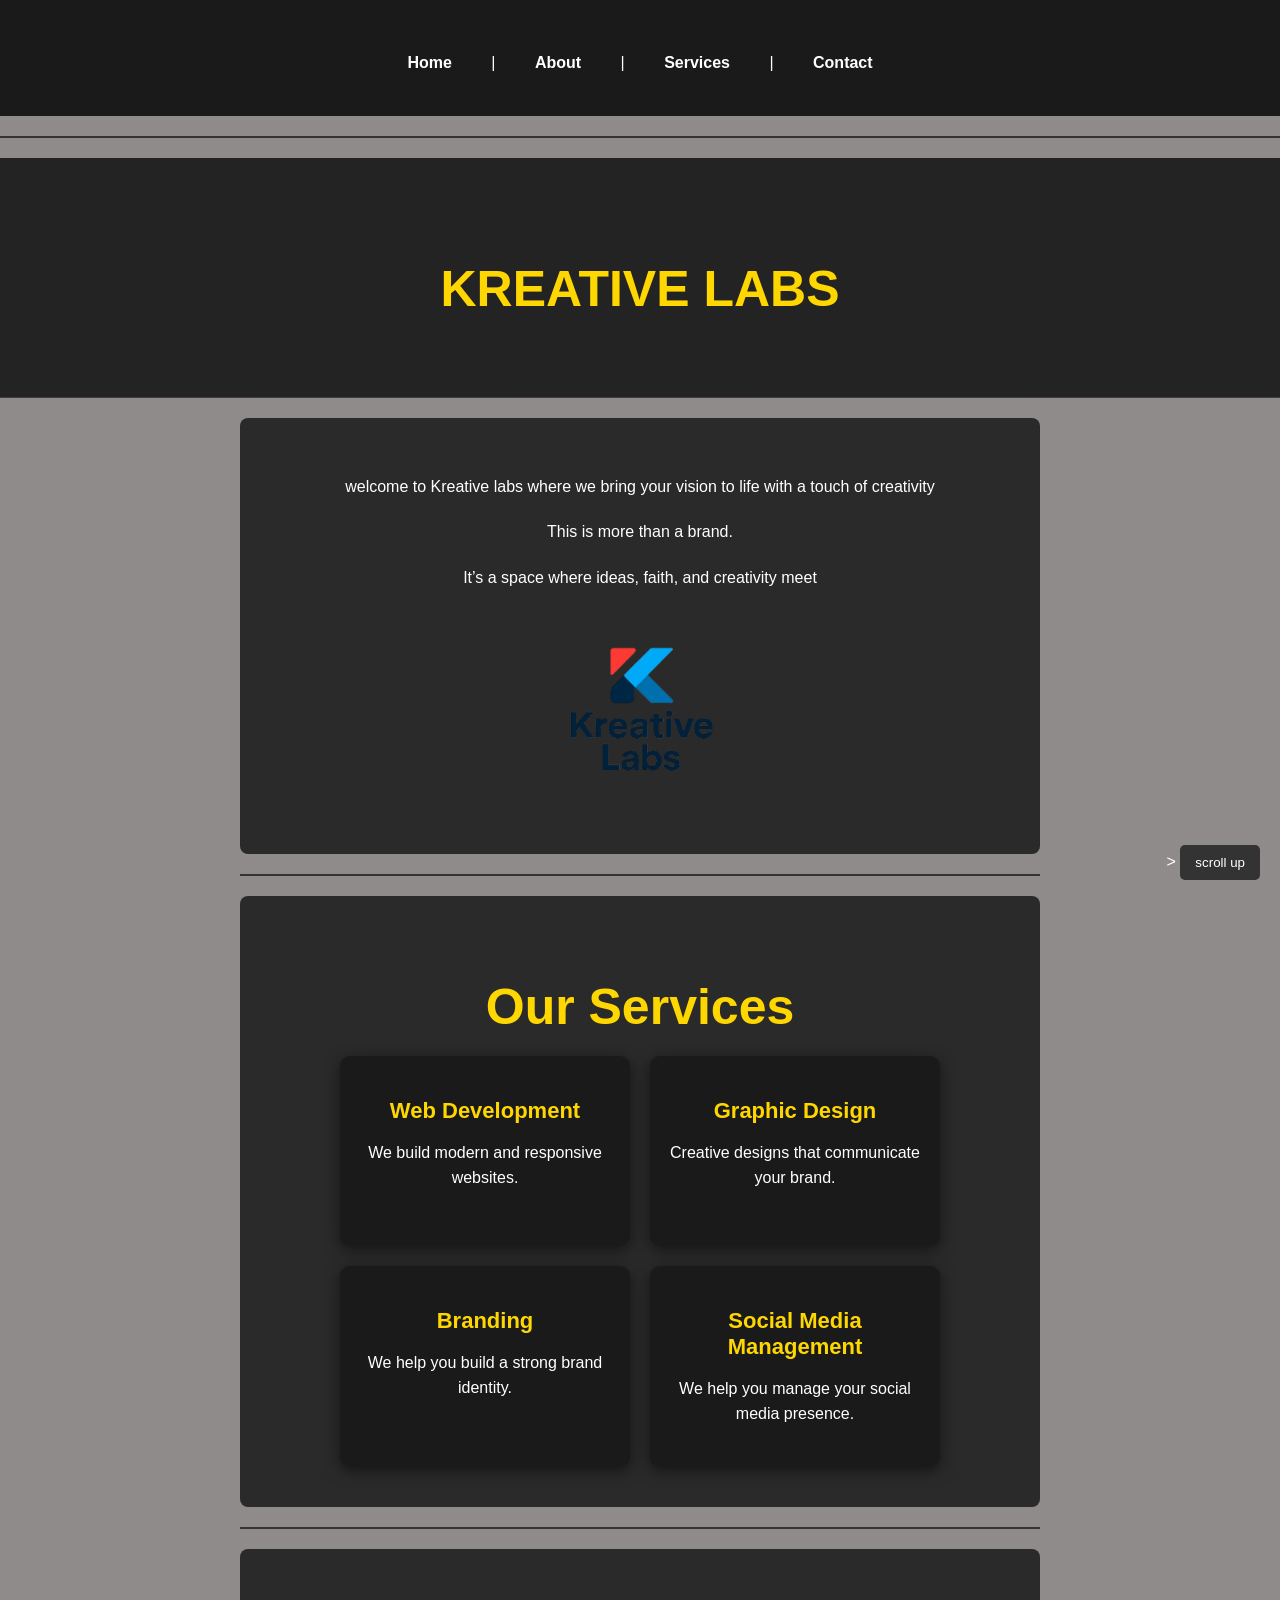
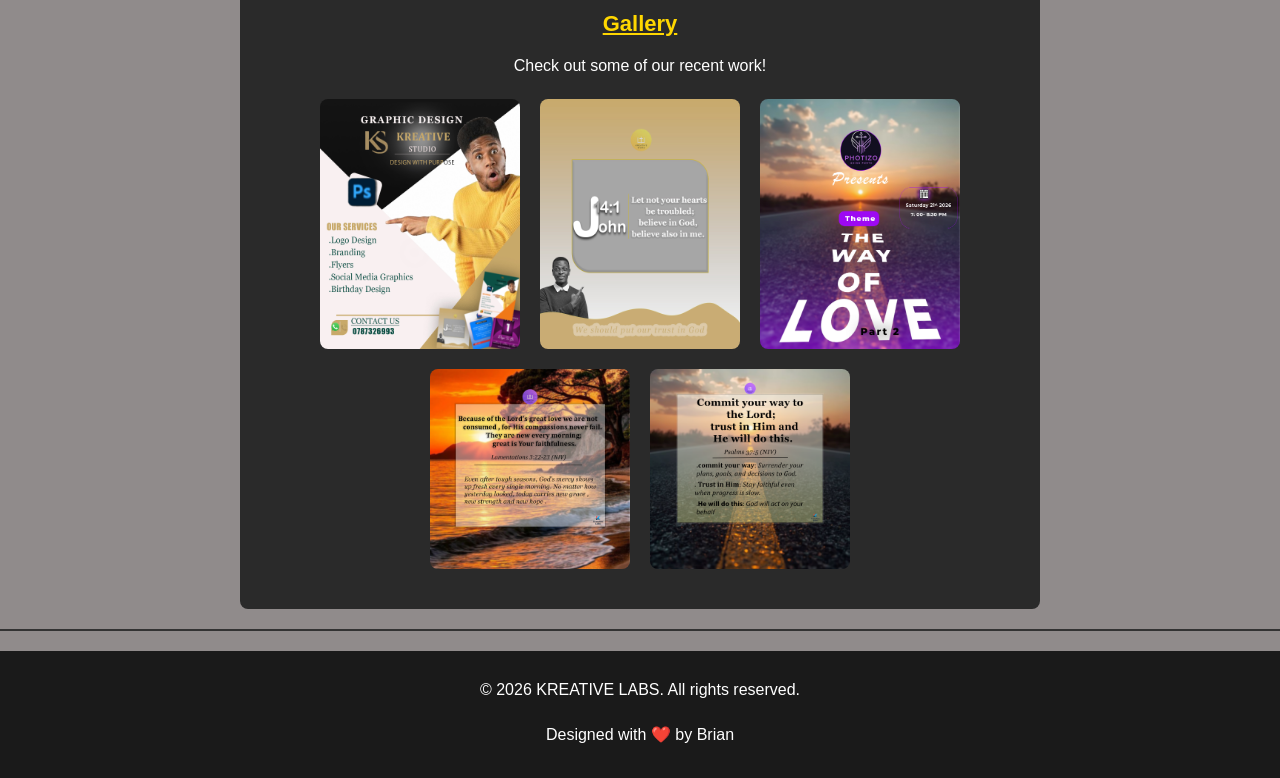
<file: index.html>
<!DOCTYPE html>
<html lang="en">

 <head>
     <meta charset="UTF-8">
     <meta name="author" content="Brian muchiru">
     <meta name="viewport" content="width=device-width, initial-scale=1.0">
     <link rel="icon" href="kreative_labs-removebg-preview.png" type="image/png">
    <title>KREATIVE STUDIO</title>
    </head>

  <!--The body part-->
<body>
   <header>
   <link rel="stylesheet" href="style.css">
     <nav class="active">
              <a href="index.html">Home</a> |
              <a href="about.html">About</a> |
              <a href="services.html">Services</a> |
              <a href="contact.html">Contact</a>
        </nav>
     </header>
     <hr>
     <section class="hero">
      <div class="container">
        <h2>KREATIVE LABS</h2>
      </div>
     </section>
     <main>
        <section>
         <div class="container">
     <p>welcome to Kreative labs where we bring your vision to life with a touch of creativity</p>
     <p>This is more than a brand.</p>
     <p>It’s a space where ideas, faith, and creativity meet</p>
     <img src="kreative_labs-removebg-preview.png" alt="logo" width="200px">
        </div>
        </section>
    <hr>
    <!--services section-->
     <section>
      <div class="container">
       <h2>Our Services</h2>
      <div class="services">
      <div class="card">
        <h3>Web Development</h3>
        <p>We build modern and responsive websites.</p>
      </div>

      <div class="card">
        <h3>Graphic Design</h3>
        <p>Creative designs that communicate your brand.</p>
      </div>

      <div class="card">
        <h3>Branding</h3>
        <p>We help you build a strong brand identity.</p>
      </div>
      <div class="card">
        <h3>Social Media Management</h3>
        <p>We help you manage your social media presence.</p>
      </div>
    </div>

  </div>
         </section>
     <!--gallery section-->
      <hr>
     <section>
      <div class="container">
        <h3><u>Gallery</u></h3>
        <p>Check out some of our recent work!</p>
        <div class="gallery">
        <img src="brand 1.jpg" alt="image" width="200px">
        <img src="John 14.jpg" alt="image" width="200px">
        <img src="photizoo.jpg" alt="image" width="200px">
        <img src="lamentation.png" alt="image" width="200px">
        <img src="psalms 37.png" alt="image" width="200px">
        </div>
      </div>
     </section>
     <div id="scroll-top">>
     <button onclick="window.scrollTo({top: 0, behavior: 'smooth'})">scroll up</button>
     </div>
     </main>
     <hr>
     <footer>
      <div class="container">
         <p>&copy; 2026 KREATIVE LABS. All rights reserved.</p>
         <p>Designed with ❤️ by Brian</p>
      </div>
     </footer>
</body>
</html>
</file>
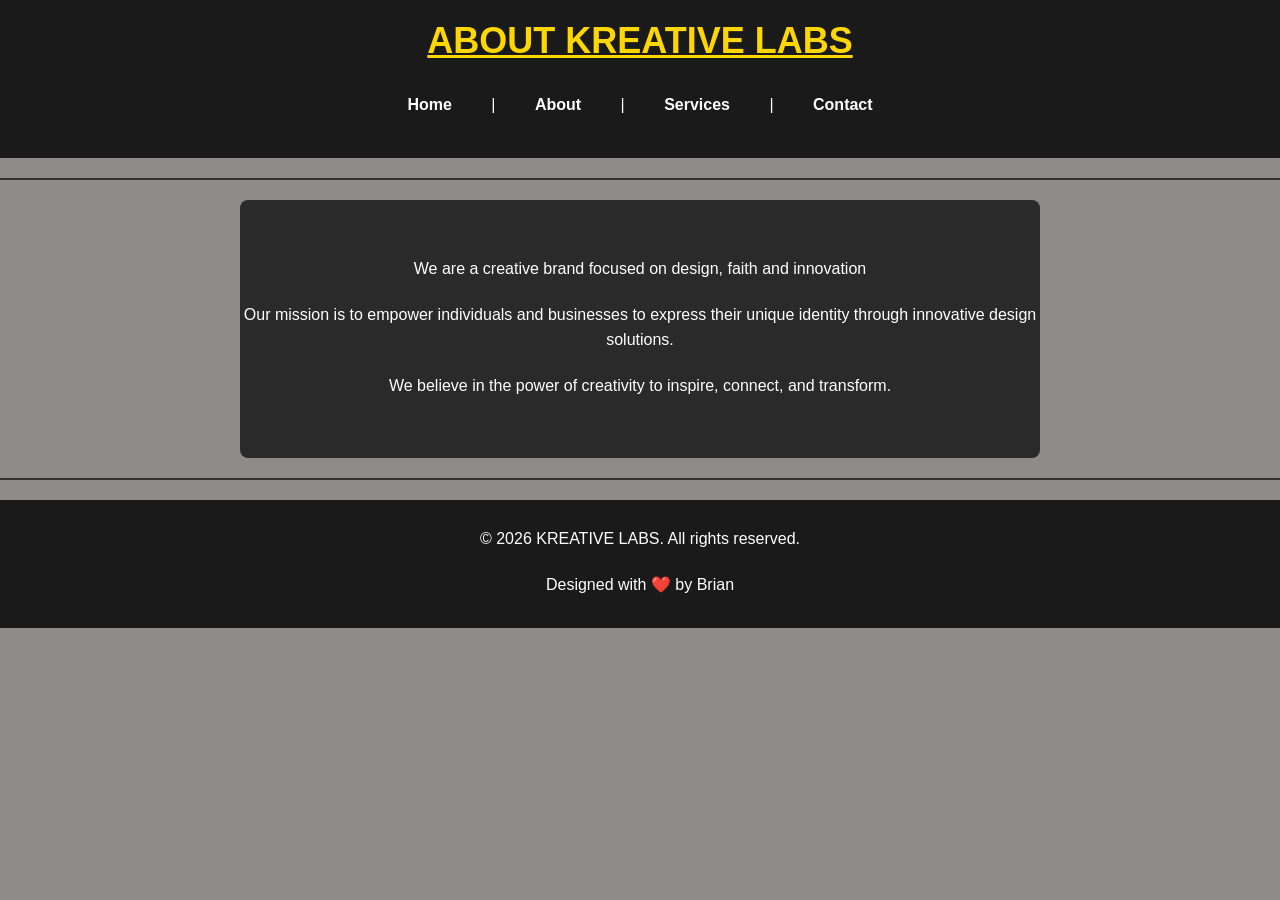
<file: about.html>
<!DOCTYPE html>
<html lang="en">
<!--about html-->
<head>
    <meta charset="UTF-8">
        <meta name="viewport" content="width=device-width, initial-scale=1.0">
    <title>ABOUT US</title>
    
</head>
<!--about section-->
<body>
    
    <header>
        <link rel="stylesheet" href="style.css">
        <h1><u>ABOUT KREATIVE LABS</u></h1>
        <nav>
              <a href="index.html">Home</a> |
              <a href="about.html">About</a> |
              <a href="services.html">Services</a> |
              <a href="contact.html">Contact</a>
        </nav>

    </header>
    <hr>
    <main>
        <section>
            <p>We are a creative brand focused on design, faith and innovation</p>
            <p>Our mission is to empower individuals and businesses to express their 
                unique identity through innovative design solutions.</p>
            <p>We believe in the power of creativity to inspire, connect, and transform.</p>
        </section>
    </main>
    <hr>
    <footer>
        <p>&copy; 2026 KREATIVE LABS. All rights reserved.</p>
        <p>Designed with ❤️ by Brian</p>
    </footer>
</body>
</html>
</file>
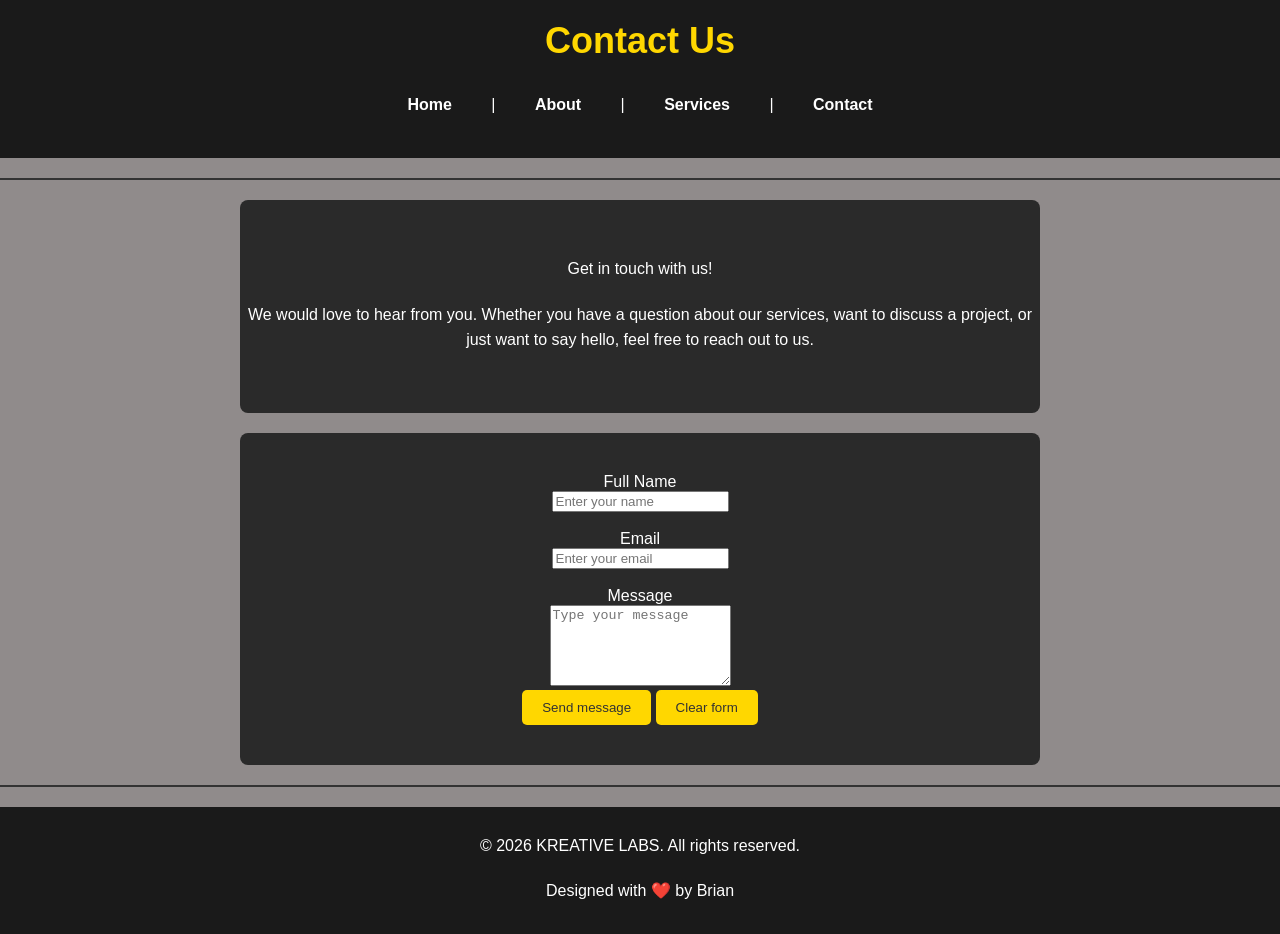
<file: contact.html>
<!DOCTYPE html>
<html lang="en">
    <head>
    <meta charset="UTF-8">
    <meta name="viewport" content="width=device-width, initial-scale=1.0">


    <title>CONTACT US</title>
    
</head>
       <!--contact section-->
    <body>
        
      
      <header>
       <link rel="stylesheet" href="style.css">
    
        <h1>Contact Us</h1>
        <nav>
              <a href="index.html">Home</a> |
              <a href="about.html">About</a> |
              <a href="services.html">Services</a> |
              <a href="contact.html">Contact</a>
        </nav>
        </header>
        <hr>
        <main>
            <section>
            <p>Get in touch with us!</p>
                <p>We would love to hear from you. Whether you have a question about our services, want to discuss a project, or just want to say hello, feel free to reach out to us.</p>
                </section>
            
                <section>
        <form>
            <div class="container">
                <label for="name">Full Name</label><br>
                <input type="text"id="name"placeholder="Enter your name">
            </div>
            <br>
            <div class="container">
                <label for="email">Email</label><br>
                <input type="email" placeholder="Enter your email">
            </div>
            <br>
            <div class="container">
                <label for="message">Message</label><br>
                <textarea id="message" rows="5"placeholder="Type your message"></textarea>
            </div>
            <button type="submit">Send message</button>
            <button type="reset">Clear form</button>
        </form>
        </section>
        </main>
        <hr>
         
    </body>
    <footer>
        <p>&copy; 2026 KREATIVE LABS. All rights reserved.</p>
        <p>Designed with ❤️ by Brian</p>
    </footer>

</html>
</file>
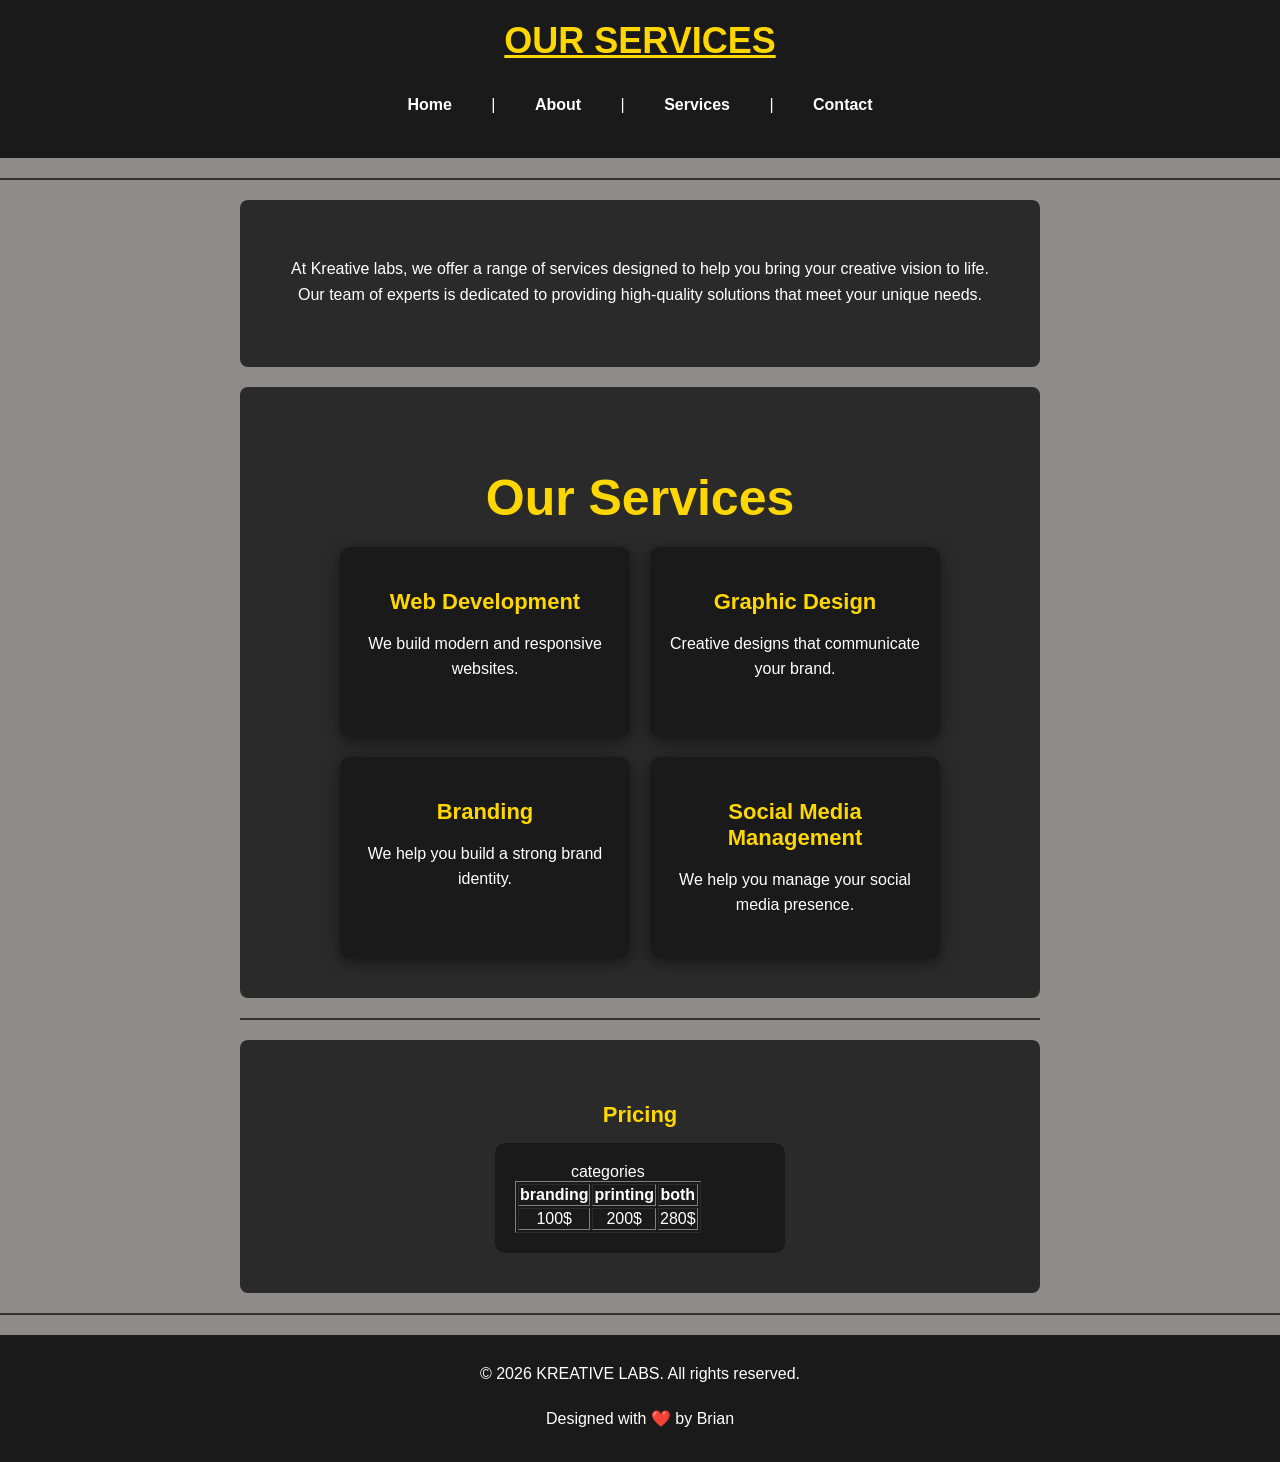
<file: services.html>
<!DOCTYPE html>
<html lang="en">
    <head>
        <meta charset="UTF-8">
        <meta name="viewport" content="width=device-width, initial-scale=1.0">
    
        <title>OUR SERVICES</title>

    </head>
    <!--services section-->
    
    <body>
        <header>
            <h1><u>OUR SERVICES</u></h1>
          <nav>
              <a href="index.html">Home</a> |
              <a href="about.html">About</a> |
              <a href="services.html">Services</a> |
              <a href="contact.html">Contact</a>
        </nav>
        <link rel="stylesheet" href="style.css">
        </header>
        
        <hr>
        <main>
         <section>
            <div class="container">
             <p>At Kreative labs, we offer a range of services designed to help you bring your creative vision to life.
                 Our team of experts is dedicated to providing high-quality solutions that meet your unique needs.</p>
            </div>
            </section>
            <section>
  <div class="container">
    <h2>Our Services</h2>

    <div class="services">
      <div class="card">
        <h3>Web Development</h3>
        <p>We build modern and responsive websites.</p>
      </div>

      <div class="card">
        <h3>Graphic Design</h3>
        <p>Creative designs that communicate your brand.</p>
      </div>

      <div class="card">
        <h3>Branding</h3>
        <p>We help you build a strong brand identity.</p>
      </div>
      <div class="card">
        <h3>Social Media Management</h3>
        <p>We help you manage your social media presence.</p>
      </div>
    </div>

  </div>
</section>
          
        
        <hr>
        <!--pricing table-->
            <section>
            <div class="container">
                <h3>Pricing</h3>
                <div class="pricing-table">
                    <div class="pricing-card">
                    
                  <table border="1">
            <caption>categories</caption>
            <tr>
                <th>branding</th>
                <th>printing </th>
                <th>both</th>
                 </tr>
                 <tr>
                <td>100$</td>
                <td>200$</td>
                <td>280$</td>
                 </tr>
            

                   </table>
        </div>
        </main>
        <hr>
        <footer>
            <p>&copy; 2026 KREATIVE LABS. All rights reserved.</p>
            <p>Designed with ❤️ by Brian</p>
        </footer>
    </body>
    
</html>
</file>
<file: style.css>
/* Reset some default spacing */
header{
  background-color: #1a1a1a;
  color: #ffffff;
  padding: 20px 0;
  text-align: center;
}
header h1 {
  margin: 0;
  font-size: 36px;
  color: gold;
}
body {
  margin: 0;
  font-family: 'segoe UI', Arial, sans-serif;
  background-color: #908b8b;
  color: #ffffff;
}

h1 {
    font-size: 36px;
  text-align: center;
  margin-top: 20px;
  color: gold;
}
h2 {
  font-size: 50px;
  margin-bottom: 20px;
  color: gold;
  text-align: center;
}
h3 {
  font-size: 22px;
  margin-bottom: 15px;
  color: gold;
  text-align: center;
}
hr {
  border: none;
  border-top: 1px solid #333333;
  height: 1px;
  background-color: #333;
  margin: 20px 0;
}
nav {
  background-color: #1a1a1a;
  overflow: hidden;
  padding: 10px 0;
  text-align: center;
  margin-top: 10px;
}
nav a {
  color: #ffffff;
  text-decoration: none;
  padding: 14px 20px;
  display: inline-block;
  margin: 0 15px;
  font-weight: bold;
  position: relative;
  transition: color 0.3s;
}
nav a::after {
  content: '';
  display: block;
  width: 0;
  height: 2px;
  background-color: gold;
  transition: width 0.3s;
  position: absolute;
  bottom: -5px;
  left: 50%;
  transform: translateX(-50%);
}
nav a:hover {
  background-color: #333333;
  color: gold;
}
nav a:hover::after {
  width: 100%;
}
main{
  max-width: 800px;
  margin:  auto;
}
p {
  line-height: 1.6;
  margin-bottom: 20px;
  text-align: center;
}
.gallery {
  display: flex;
  flex-wrap: wrap;
  justify-content: center;
  gap: 20px;
} 
.gallery img {
  width: 200px;
  height: auto;
  border-radius: 8px;
  transition: transform 0.3s ease;
}
.gallery img:hover {
  transform: scale(1.05);
}
footer {
  background-color: #1a1a1a;
  color: #ffffff;
  text-align: center;
  padding: 10px 0;
  margin-top: 20px;
}
#scroll-top {
  position: fixed;
  bottom: 20px;
  right: 20px;
}
#scroll-top button {
  background-color: #333333;
  color: #ffffff;
  border: none;
  padding: 10px 15px;
  border-radius: 5px;
  cursor: pointer;
}
#scroll-top button:hover {
  background-color: gold;
  color: #333333;
}
@media (max-width: 600px) {
  nav a {
    display: block;
    margin: 10px 0;
    font-weight: bold;
  }
  nav a.active {
    border-bottom: 2px solid gold;
  }
  nav{
    text-align: center;
  }
  nav a::after {
    content: '';
    display: block;
    width: 100%;
    height: 1px;
    background-color: #333333;
    margin-top: 10px;
  }
  .gallery {
    flex-direction: column;
    align-items: center;
  }
  .gallery img {
    width: 100%;
    max-width: 300px;
  }
  h1{
    font-size: 24px;
  }
  h2{
    font-size: 18px;
  }
}
.container{
  width: 90%;
  max-width: 1000px;
  margin: auto;
  padding: 0 20px;
}
section {
  padding: 40px 0;
}
section:not(.hero) {
  background-color: #2a2a2a;
  border-radius: 8px;
  margin: 20px auto;
  max-width: 800px;
  text-align: center;
}
.hero{
  background: linear-gradient(rgba(0,0,0,0.75), rgba(0,0,0,0.75)), url('https://images.unsplash.com/photo-1506744038136-46273834b3fb?ixlib=rb-4.0.3&ixid=M3wxMjA3fDB8MHxwaG90by1wYWdlfHx8fGVufDB8fHx8fA%3D%3D&auto=format&fit=crop&w=1170&q=80') no-repeat center center/cover;
  background-size: cover;
  background-position: center;
  color: #ffffff;
  text-align: center;
  padding: 60px 0;
  max-width: 100%;
  margin: 0 auto;
  width: 100%;
}
ul {
  list-style: none;
  padding-left: 20px;
  text-align: left;
  padding: 0;
}
ul li {
  margin-bottom: 10px;
}
.services{
  display: flex;
  justify-content: center;
  gap: 20px;
  flex-wrap: wrap;
}
.card{
  background-color: #1a1a1a;
  border-radius: 10px;
  padding: 20px;
  width: 250px;
  text-align: center;
  min-height: 150px;
  transition: transform 0.3s ease;
  box-shadow: 0 4px 15px rgba(0, 0, 0, 0.5);
  transition: all 0.3s ease-out;
}
.card:hover{
  transform: translateY(-10px) scale(1.05);
  box-shadow: 0 8px 25px rgba(0, 0, 0, 0.7);
}
@media(max-width:600px){
  .card{
    width: 100%;
  }
}
.pricing-table {
  display: flex;
  justify-content: center;
  gap: 20px;
  flex-wrap: wrap;
}
.pricing-card {
  background-color: #1a1a1a;
  border-radius: 10px;
  padding: 20px;
  width: 250px;
  text-align: center;
}
.pricing-card h4 {
  font-size: 20px;
  margin-bottom: 10px;
  color: gold;
}
.pricing-card p {
  font-size: 18px;
  margin-bottom: 20px;
  color: #ffffff;
}
button {
  background-color: gold;
  color: #333333;
  border: none;
  padding: 10px 20px;
  border-radius: 5px;
  cursor: pointer;
  transition: all 0.3s ease;
}
button:hover {
  background-color: orange;
  color: #333333;
  transform: scale(1.05);
}
html{
  scroll-behavior: smooth;
}
</file>
